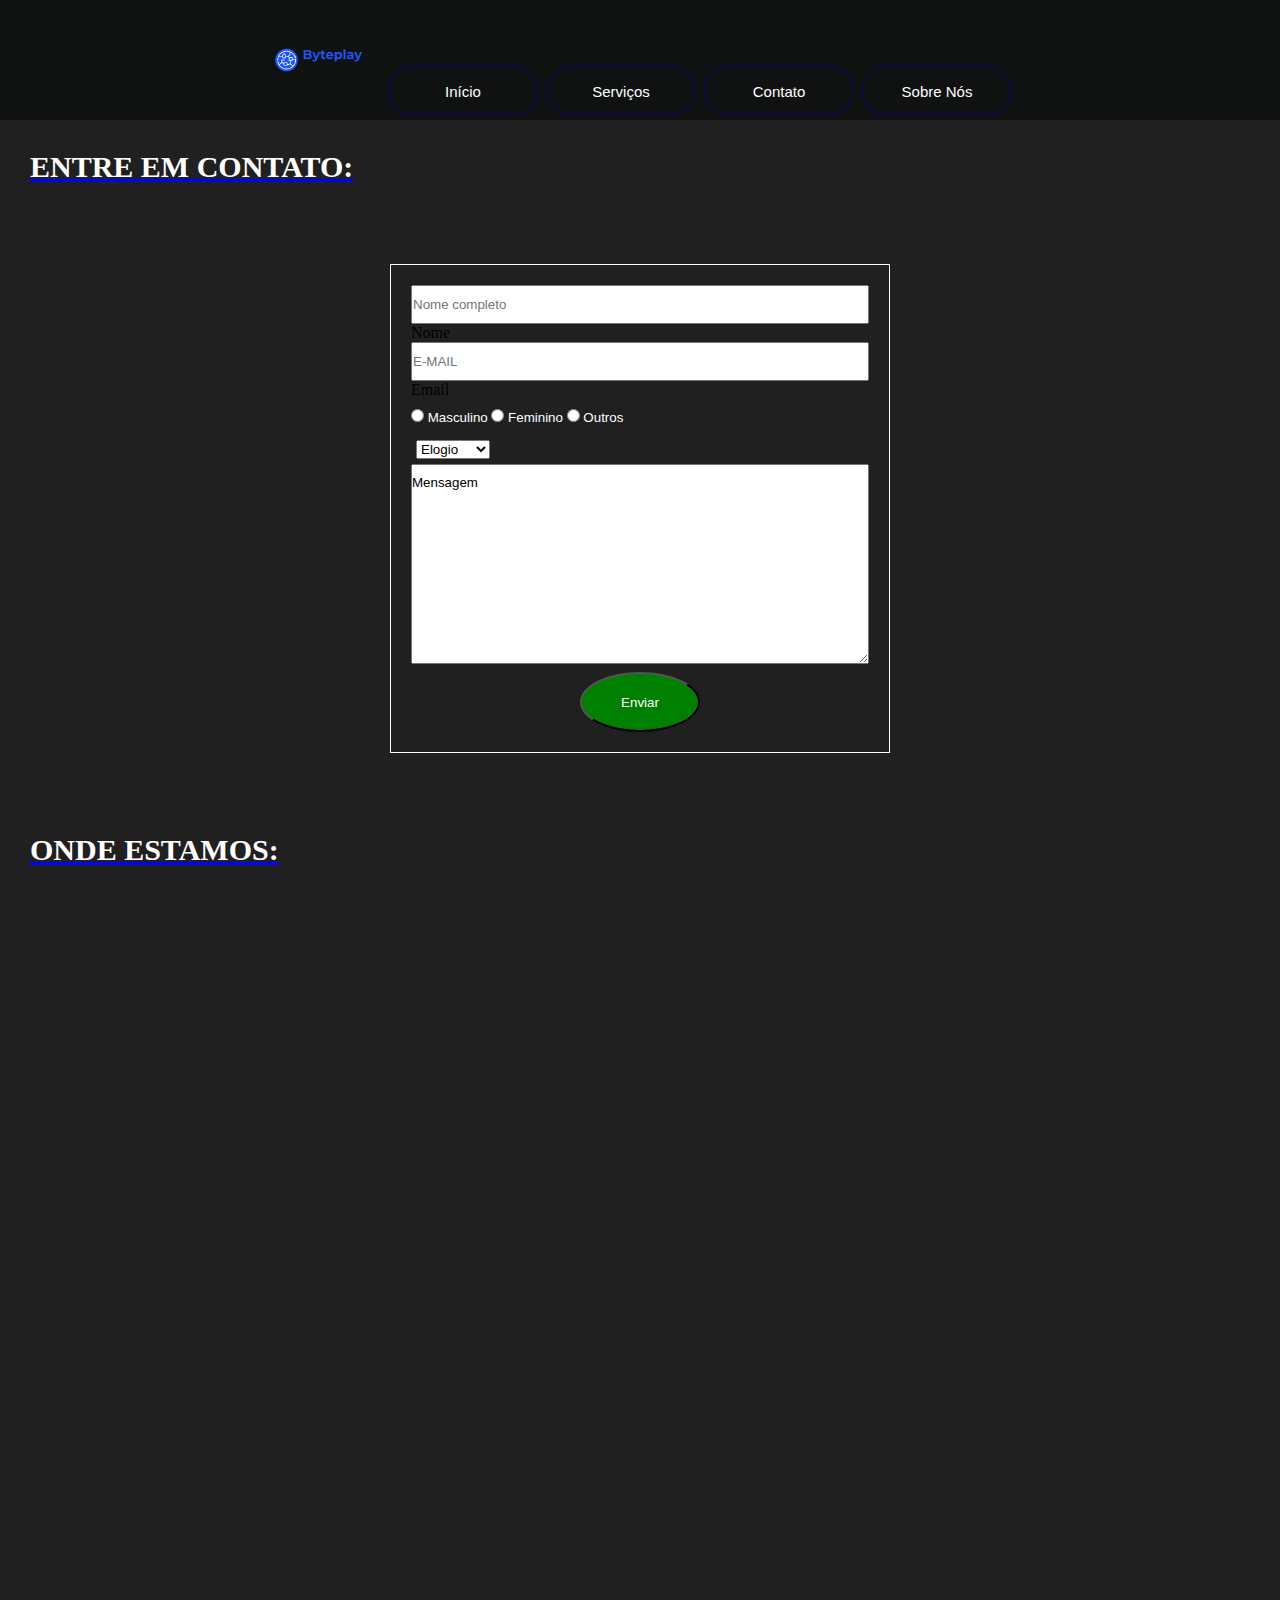
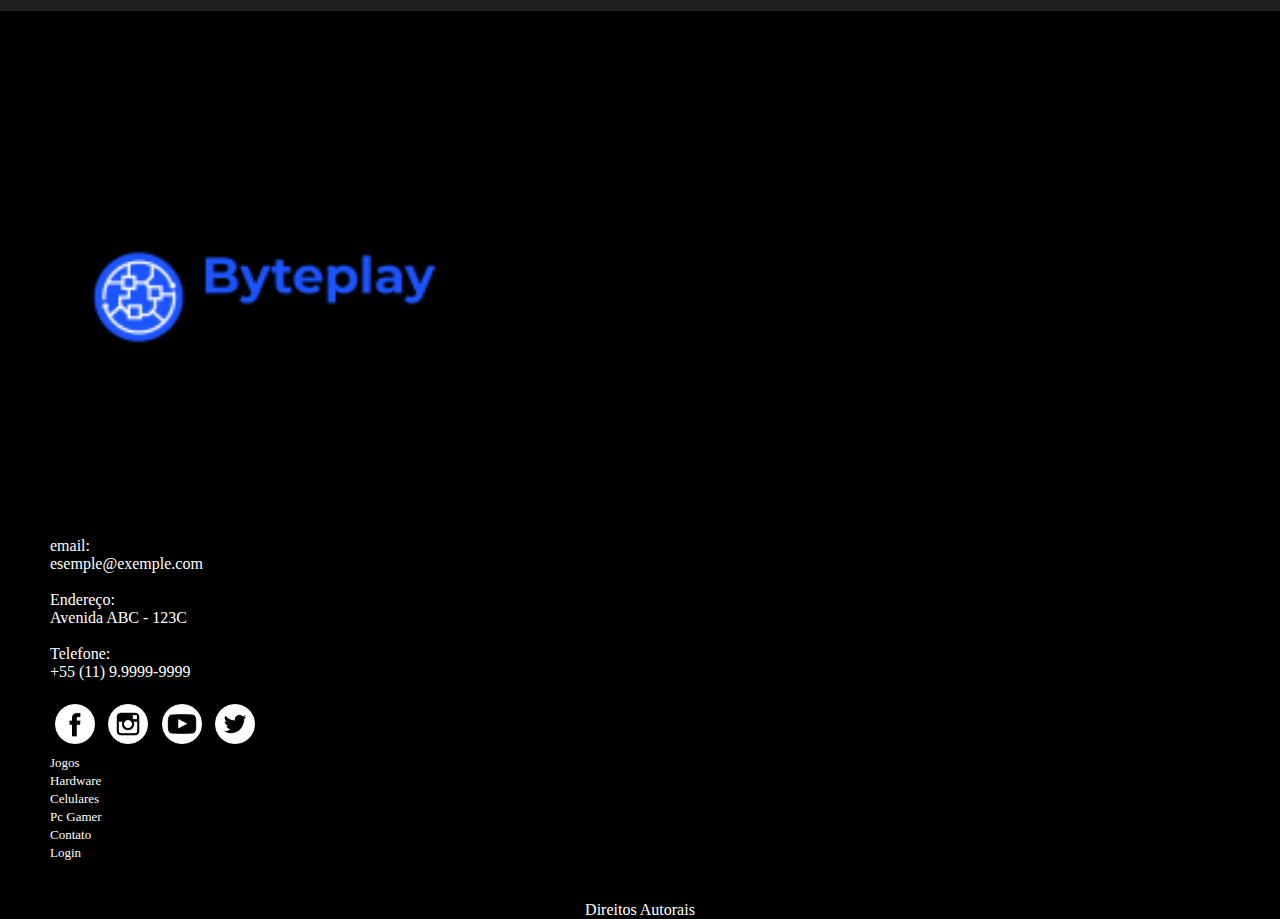
<file: contato.html>
<!DOCTYPE html>
<html lang="pt-br">
<head>
    <meta charset="UTF-8">
    <meta http-equiv="X-UA-Compatible" content="IE=edge">
    <meta name="description" content="Programador Front-End, Senai.">
    <meta name="keywords" content="HTML, CSS, JavaScript, Senai">
    <meta name="author" content="Davi Fonseca">
    <meta name="viewport" content="width=device-width, initial-scale=1.0">
    <link rel="stylesheet" href="css/styles.css">
    <link href="https://cdn.jsdelivr.net/npm/bootstrap@5.0.2/dist/css/bootstrap.min.css" rel="stylesheet" integrity="sha384-EVSTQN3/azprG1Anm3QDgpJLIm9Nao0Yz1ztcQTwFspd3yD65VohhpuuCOmLASjC" crossorigin="anonymous">
    <script src="https://cdn.jsdelivr.net/npm/bootstrap@5.0.2/dist/js/bootstrap.bundle.min.js" integrity="sha384-MrcW6ZMFYlzcLA8Nl+NtUVF0sA7MsXsP1UyJoMp4YLEuNSfAP+JcXn/tWtIaxVXM" crossorigin="anonymous"></script>
    <title>Byteplay</title>
    <script src="js/byteplay.js"></script>
    <script src="js/jquery-v3.6.0.min.js"></script>
</head>
<body>
    <header>
     <div class="menu">
       <img src="img/logobtteplay.png" alt="">
       <ul>
         <li><a href="index.html">Início</a></li>
         <li>Serviços
             <ul>
               <li><a href="hardware.html">Hardware</a></li>
               <li><a href="pcgamer.html">PC-Gamer</a></li>
               <li><a href="smartphones.html">Smartphones</a></li>
               <li><a href="jogos.html">Jogos</a></li>
             </ul>
         </li>
         <li><a href="contato.html">Contato</a></li>
         <li><a href="sobre.html">Sobre Nós</a></li>
       </ul>
     </div>
    </header>
    <main>
      <h2 class="txtcon">Entre em Contato:</h2>
      <form>

        <input type="text" id="nomeid" placeholder="Nome completo" required="required" name="nome" />
        <label for="nome">Nome</label>
        <input type="email" id="emailid" placeholder="E-MAIL" name="email" />
        <label for="email">Email</label>
        <span>
            <input type="radio" name="Sexo" value="Mas culino"> Masculino
            <input type="radio" name="Sexo" value="Feminino"> Feminino
            <input type="radio" name="Sexo" value="Outros"> Outros
        </span>
        <select>
            <option>Elogio</option>
            <option>Crítica</option>
            <option>Dúvida</option>
            <option>Outros...</option>
        </select>
        <textarea>Mensagem</textarea>
        <input type="submit" class="enviar" onclick="Enviar();" value="Enviar" />
        
      </form>
        <h2 class="txthard">Onde Estamos:</h2>
        <div id="mapa">
          <iframe src="https://www.google.com/maps/embed?pb=!1m18!1m12!1m3!1d3658.264476452056!2d-46.18789238461558!3d-23.52298818470198!2m3!1f0!2f0!3f0!3m2!1i1024!2i768!4f13.1!3m3!1m2!1s0x94cdd83f25b7f87b%3A0x28b1c3bd2eea56e3!2sSENAI%20%22Nami%20Jafet%22!5e0!3m2!1spt-BR!2sbr!4v1637272181090!5m2!1spt-BR!2sbr" style="border:0;" allowfullscreen="" loading="lazy"></iframe>
        </div>
    </main>
    <footer class="rodape">
        <div class="container">
          <div class="row m-0">
    
            <!-- início do logo -->
            <div class="col-md-4">
              <figure>
                <img src="img/logobtteplay.png" alt="logo-rodape" width="40%">
              </figure> 
            </div>  <!-- Fim do logo -->
    
            <!-- início do Texto -->
            <div class="col-md-4">
              <div class="info-contato">
                <p>email:</p>
                <p>esemple@exemple.com</p><br>
                <p>Endereço:</p>
                <p>Avenida ABC - 123C</p><br>
                <p>Telefone:</p>
                <p>+55 (11) 9.9999-9999</p><br> 
              </div>
            </div> <!-- Fim do Texto -->
    
             <!-- início do Midias Sociais -->
             <div class="col-md-4">
              <figure class="redes-sociais">
                <a href="htttp://www.facebook.com" target="_blank">
                  <img src="img/facebook.png">
               </a>
               <a href="htttp://www.instagram.com" target="_blank">
                   <img src="img/instagram.png">
               </a>
               <a href="htttp://www.youtube.com" target="_blank">
                   <img src="img/youtube.png">
               </a>
               <a href="htttp://www.twitter.com" target="_blank">
                   <img src="img/twitter.png">
               </a> 
              </figure>
              <br>
              <a href="#">Jogos</a><br>
              <a href="#">Hardware</a><br>
              <a href="#">Celulares</a><br>
              <a href="#">Pc Gamer</a><br>
              <a href="#">Contato</a><br>
              <a href="#">Login</a> <br>
             </div>
             <!-- Fim do Midias Sociais -->
    
             <!-- início dos Direitos Autorais -->
             <div class="col-12">
              <p class="direitos">Direitos Autorais</p> 
             </div><!-- Fim dos Direitos Autorais -->
    
          </div> 
        </div>  
      </footer>
    <!--------------Fim Rodapé---------------->
    
    
</body>
</file>
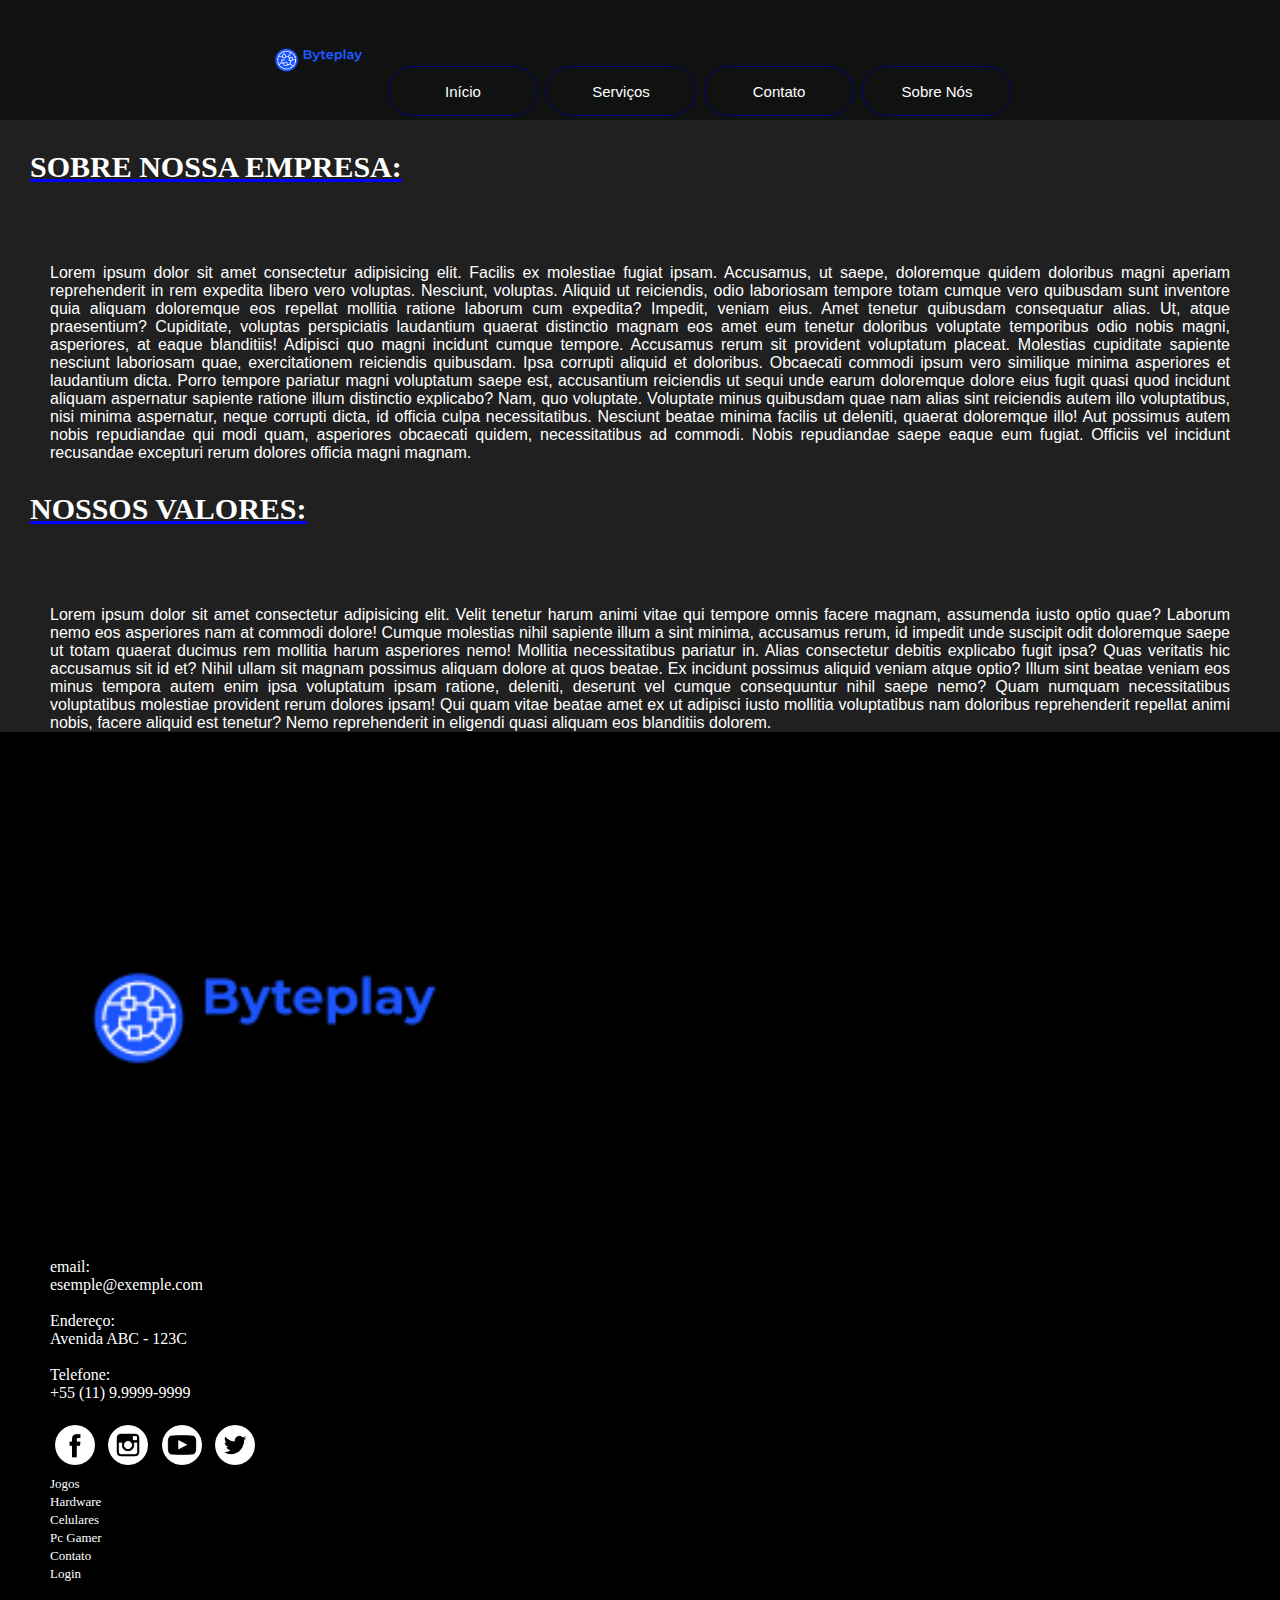
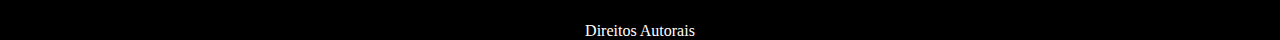
<file: sobre.html>
<!DOCTYPE html>
<html lang="pt-br">
<head>
    <meta charset="UTF-8">
    <meta http-equiv="X-UA-Compatible" content="IE=edge">
    <meta name="description" content="Programador Front-End, Senai.">
    <meta name="keywords" content="HTML, CSS, JavaScript, Senai">
    <meta name="author" content="Davi Fonseca">
    <meta name="viewport" content="width=device-width, initial-scale=1.0">
    <link rel="stylesheet" href="css/styles.css">
    <link href="https://cdn.jsdelivr.net/npm/bootstrap@5.0.2/dist/css/bootstrap.min.css" rel="stylesheet" integrity="sha384-EVSTQN3/azprG1Anm3QDgpJLIm9Nao0Yz1ztcQTwFspd3yD65VohhpuuCOmLASjC" crossorigin="anonymous">
    <script src="https://cdn.jsdelivr.net/npm/bootstrap@5.0.2/dist/js/bootstrap.bundle.min.js" integrity="sha384-MrcW6ZMFYlzcLA8Nl+NtUVF0sA7MsXsP1UyJoMp4YLEuNSfAP+JcXn/tWtIaxVXM" crossorigin="anonymous"></script>
    <title>Byteplay</title>
    <script src="js/byteplay.js"></script>
</head>
<body>
    <header>
     <div class="menu">
       <img src="img/logobtteplay.png" alt="">
       <ul>
         <li><a href="index.html">Início</a></li>
         <li>Serviços
             <ul>
               <li><a href="hardware.html">Hardware</a></li>
               <li><a href="pcgamer.html">PC-Gamer</a></li>
               <li><a href="smartphones.html">Smartphones</a></li>
               <li><a href="jogos.html">Jogos</a></li>
             </ul>
         </li>
         <li><a href="contato.html">Contato</a></li>
         <li><a href="sobre.html">Sobre Nós</a></li>
       </ul>
     </div>
    </header>
    <main>
        
        <h2 class="txtcon">Sobre nossa empresa:</h2>
        <div class="txtsobre">
        <p>Lorem ipsum dolor sit amet consectetur adipisicing elit. Facilis ex molestiae fugiat ipsam. Accusamus, ut saepe, doloremque quidem doloribus magni aperiam reprehenderit in rem expedita libero vero voluptas. Nesciunt, voluptas.
        Aliquid ut reiciendis, odio laboriosam tempore totam cumque vero quibusdam sunt inventore quia aliquam doloremque eos repellat mollitia ratione laborum cum expedita? Impedit, veniam eius. Amet tenetur quibusdam consequatur alias.
        Ut, atque praesentium? Cupiditate, voluptas perspiciatis laudantium quaerat distinctio magnam eos amet eum tenetur doloribus voluptate temporibus odio nobis magni, asperiores, at eaque blanditiis! Adipisci quo magni incidunt cumque tempore.
        Accusamus rerum sit provident voluptatum placeat. Molestias cupiditate sapiente nesciunt laboriosam quae, exercitationem reiciendis quibusdam. Ipsa corrupti aliquid et doloribus. Obcaecati commodi ipsum vero similique minima asperiores et laudantium dicta.
        Porro tempore pariatur magni voluptatum saepe est, accusantium reiciendis ut sequi unde earum doloremque dolore eius fugit quasi quod incidunt aliquam aspernatur sapiente ratione illum distinctio explicabo? Nam, quo voluptate.
        Voluptate minus quibusdam quae nam alias sint reiciendis autem illo voluptatibus, nisi minima aspernatur, neque corrupti dicta, id officia culpa necessitatibus. Nesciunt beatae minima facilis ut deleniti, quaerat doloremque illo!
        Aut possimus autem nobis repudiandae qui modi quam, asperiores obcaecati quidem, necessitatibus ad commodi. Nobis repudiandae saepe eaque eum fugiat. Officiis vel incidunt recusandae excepturi rerum dolores officia magni magnam.</p>
        </div>
        <h2 class="txtcon">Nossos valores:</h2>
        <div class="txtsobre">
         <p>Lorem ipsum dolor sit amet consectetur adipisicing elit. Velit tenetur harum animi vitae qui tempore omnis facere magnam, assumenda iusto optio quae? Laborum nemo eos asperiores nam at commodi dolore!
         Cumque molestias nihil sapiente illum a sint minima, accusamus rerum, id impedit unde suscipit odit doloremque saepe ut totam quaerat ducimus rem mollitia harum asperiores nemo! Mollitia necessitatibus pariatur in.
         Alias consectetur debitis explicabo fugit ipsa? Quas veritatis hic accusamus sit id et? Nihil ullam sit magnam possimus aliquam dolore at quos beatae. Ex incidunt possimus aliquid veniam atque optio?
         Illum sint beatae veniam eos minus tempora autem enim ipsa voluptatum ipsam ratione, deleniti, deserunt vel cumque consequuntur nihil saepe nemo? Quam numquam necessitatibus voluptatibus molestiae provident rerum dolores ipsam!
         Qui quam vitae beatae amet ex ut adipisci iusto mollitia voluptatibus nam doloribus reprehenderit repellat animi nobis, facere aliquid est tenetur? Nemo reprehenderit in eligendi quasi aliquam eos blanditiis dolorem.</p>
        </div>
    </main>
    <footer class="rodape">
        <div class="container">
          <div class="row m-0">
    
            <!-- início do logo -->
            <div class="col-md-4">
              <figure>
                <img src="img/logobtteplay.png" alt="logo-rodape" width="40%">
              </figure> 
            </div>  <!-- Fim do logo -->
    
            <!-- início do Texto -->
            <div class="col-md-4">
              <div class="info-contato">
                <p>email:</p>
                <p>esemple@exemple.com</p><br>
                <p>Endereço:</p>
                <p>Avenida ABC - 123C</p><br>
                <p>Telefone:</p>
                <p>+55 (11) 9.9999-9999</p><br> 
              </div>
            </div> <!-- Fim do Texto -->
    
             <!-- início do Midias Sociais -->
             <div class="col-md-4">
              <figure class="redes-sociais">
                <a href="htttp://www.facebook.com" target="_blank">
                  <img src="img/facebook.png">
               </a>
               <a href="htttp://www.instagram.com" target="_blank">
                   <img src="img/instagram.png">
               </a>
               <a href="htttp://www.youtube.com" target="_blank">
                   <img src="img/youtube.png">
               </a>
               <a href="htttp://www.twitter.com" target="_blank">
                   <img src="img/twitter.png">
               </a> 
              </figure>
              <br>
              <a href="#">Jogos</a><br>
              <a href="#">Hardware</a><br>
              <a href="#">Celulares</a><br>
              <a href="#">Pc Gamer</a><br>
              <a href="#">Contato</a><br>
              <a href="#">Login</a> <br>
             </div>
             <!-- Fim do Midias Sociais -->
    
             <!-- início dos Direitos Autorais -->
             <div class="col-12">
              <p class="direitos">Direitos Autorais</p> 
             </div><!-- Fim dos Direitos Autorais -->
    
          </div> 
        </div>  
      </footer>
    <!--------------Fim Rodapé---------------->
    
    
</body>
</html>
</file>
<file: css/styles.css>
* {
  margin: 0;
  padding: 0;
  box-sizing: border-box;
}
main {
  background-color: rgb(32, 32, 32);
}

/* ------INICIO DA FORMATAÇÃO DO MENU-------- */
.menu {
  width: 100%;
  background-color: #101212;
  flex-direction: row;
  display: flex;
  justify-content: center;
  align-items: flex-end;
}
.menu ul {
  list-style: none;
  margin-top: 2%;
}
.menu ul li {
  background-color: #101212;
  color: white;
  width: 150px;
  border: 1px solid #080077;
  border-radius: 50px;
  height: 50px;
  line-height: 50px;
  text-align: center;
  float: left;
  font-size: 15px;
  position: relative;
  font-family: "Gill Sans", sans-serif;
  margin: 3pt;
}
.menu img {
  /* border: 1px solid red; */
  height: 120px;
}

/* hover é a propriedade que quando passar o mouse por cima irá mudar a cor */
.menu ul li:hover {
  background-color: #080077;
}
.menu ul ul {
  display: none;
  margin: 0;
}
.menu ul li:hover > ul {
  display: block;
}
.menu ul ul ul {
  margin-left: 170px;
  top: 0px;
  position: absolute;
}
.menu ul li a {
  text-decoration: none;
  color: white;
}
.menu ul li li {
  margin: 0px;
}
/* ------FIM DA FORMATAÇÃO DO MENU-------- */

/* ------INICIO DA FORMATAÇÃO DA APRESENTAÇÃO------ */
.apresentacao {
  padding-top: 60px;
}
.apresenttxt {
  color: white;
  text-align: center;
}
.txtapresent {
  padding-top: 60px;
}
#banner1 {
  height: 400px;
  background-image: url("../img/controledeconsole.jfif");
  background-position: center;
  background-repeat: no-repeat;
  background-position: center;
  background-size: 100%;
  background-color: rgb(32, 32, 32);
}
#banner2 {
  height: 500px;
  background-image: url("../img/pcgamer2.jfif");
  background-position: center;
  background-repeat: no-repeat;
  background-position: center;
  background-size: 100%;
}

/* --------- INICIO DA AREA DE PRODUTOS EM DESTAQUE --------------*/

/* --------- FIM DA AREA DE PRODUTOS EM DESTAQUE --------------*/
.proddestaque {
  padding-bottom: 30px;
  padding-top: 30px;
}
/* --------- INICIO DA AREA DE CLIENTES ----------------- */
.h2clientes {
  color: white;
  padding-top: 30px;
  margin-left: 15px;
}
.cliente {
  margin-bottom: 30px;
  margin-top: 60px;
}
.cliente img {
  width: 200px;
  height: 190px;
  border-radius: 50%;
  margin-left: 60px;
}
.clientep {
  color: white;
  padding-top: 80px;
}
/* --------- FIM DA AREA DE CLIENTES ----------------- */

/* --------- INICIO DA FORMATAÇÃO DO RODAPÉ ------------- */
.rodape {
  padding: 50px 50px 0;
  background-color: black;
}

.rodape .info-contato p {
  margin: 0px;
  color: #fff;
}

.rodape a {
  text-decoration: none;
  color: #fff;
  font-size: 13px;
}
.rodape a br {
  color: #fff;
}
.rodape a:hover {
  font-weight: bold;
}

.rodape .redes-sociais {
  display: inline-block;
}

.rodape .redes-sociais img {
  width: 40px; /*Diminuir a largura da imagem*/
  right: 40px; /*Diminuir a altura da imagem*/
  margin: 5px; /*Criar um espaço entre uma rede e outra*/
  transition: ease 0.5s;
}
.rodape .redes-sociais img:hover {
  /* Realizar uma rotação de 360º na imagem */
  transform: rotate(360deg);
}

.rodape p.direitos {
  text-align: center;
  margin-top: 40px;
  color: white;
}
/* --------- FIM DA FORMATAÇÃO DO RODAPÉ -------------- */

/* ---------INICIO DA FORMATAÇÃO DA PÁGINA HARDWARE --------- */
/* definindo um tamanho para o carousel de imagens */
.carousel {
  width: 80%;
  margin: 0 auto;
}
#processadores,
#processadores2,
#pmae,
#pmae2,
#pvideo,
#memoria,
#fonte,
#armazenamento {
  display: flex;
  flex-direction: row;
  justify-content: center;
  background-color: rgb(32, 32, 32);
  text-align: center;
  padding-top: 50px;
  padding-bottom: 50px;
}
.prod {
  margin-right: 100px;
  /* border: 1px solid red; */
  padding: 10px 10px 10px 15px;
  background-color: white;
}
.prod {
  margin-right: 100px;
  /* border: 1px solid red; */
  padding: 10px 10px 10px 15px;
  background-color: white;
}
.prod img {
  width: 150px;
  background-color: white;
}
.prod p {
  color: black;
  background-color: darkgray;
  margin-top: 5px;
}
.txthard {
  font-size: 30px;
  text-transform: uppercase;
  color: white;
  margin: 80px 0px 80px 30px;
  text-decoration: underline blue;
}
.txtprod {
  text-transform: uppercase;
  color: white;
  padding-bottom: 10px;
  text-align: center;
  background-color: darkgray;
}

/* --------- FIM DA FORMATAÇÃO DA PÁGINA HARDWARE ---------*/

/* ------- PÁGINA DE CONTATO ----------- */
form {
  border: 1px solid white;
  width: 500px;
  background-color: rgb(32, 32, 32);

  /* Para alinhar o formulário ao centro é só 
utlizar o comando margin-left como auto e o comando
margin-right como auto */
  margin-left: auto;
  margin-right: auto;
  padding: 20px;
}
/* Vamos fazer a formatação dos elementos do formulário
capturando todos os seus respectivos tipos, veja abaixo:*/
input[type="text"],
input[type="email"],
form span,
textarea {
  display: block;
  width: 100%;
  padding-top: 10px;
  padding-bottom: 10px;
  font-family: "Arial";
  font-size: 10pt;
}
select {
  margin: 5px;
}
textarea {
  height: 200px;
}
input[type="submit"] {
  width: 120px;
  height: 60px;
  background-color: green;
  margin-top: 8px;
  border-radius: 50%;
  margin-left: auto;
  margin-right: auto;
  color: white;
  display: block;
}
span {
  color: white;
}
main #mapa iframe {
  margin-left: 100px;
  width: 90%;
  height: 600px;
  margin-bottom: 60px;
}
.txtcon {
  padding-top: 30px;
  font-size: 30px;
  text-transform: uppercase;
  color: white;
  margin: 0px 0px 80px 30px;
  text-decoration: underline blue;
}
/* FIM DA FORMATAÇÃO DA PÁGINA CONTATO */

/* INICIO DA FORMATAÇÃO DA PÁGINA SOBRE */
.txtsobre {
  font-family: "Lato", sans-serif;
  text-align: justify;
  color: white;
  margin-left: 50px;
  margin-right: 50px;
  margin-bottom: 0px;
}

/* FIM DA FORMATÇÃO DA PÁGINA SOBRE */
</file>
